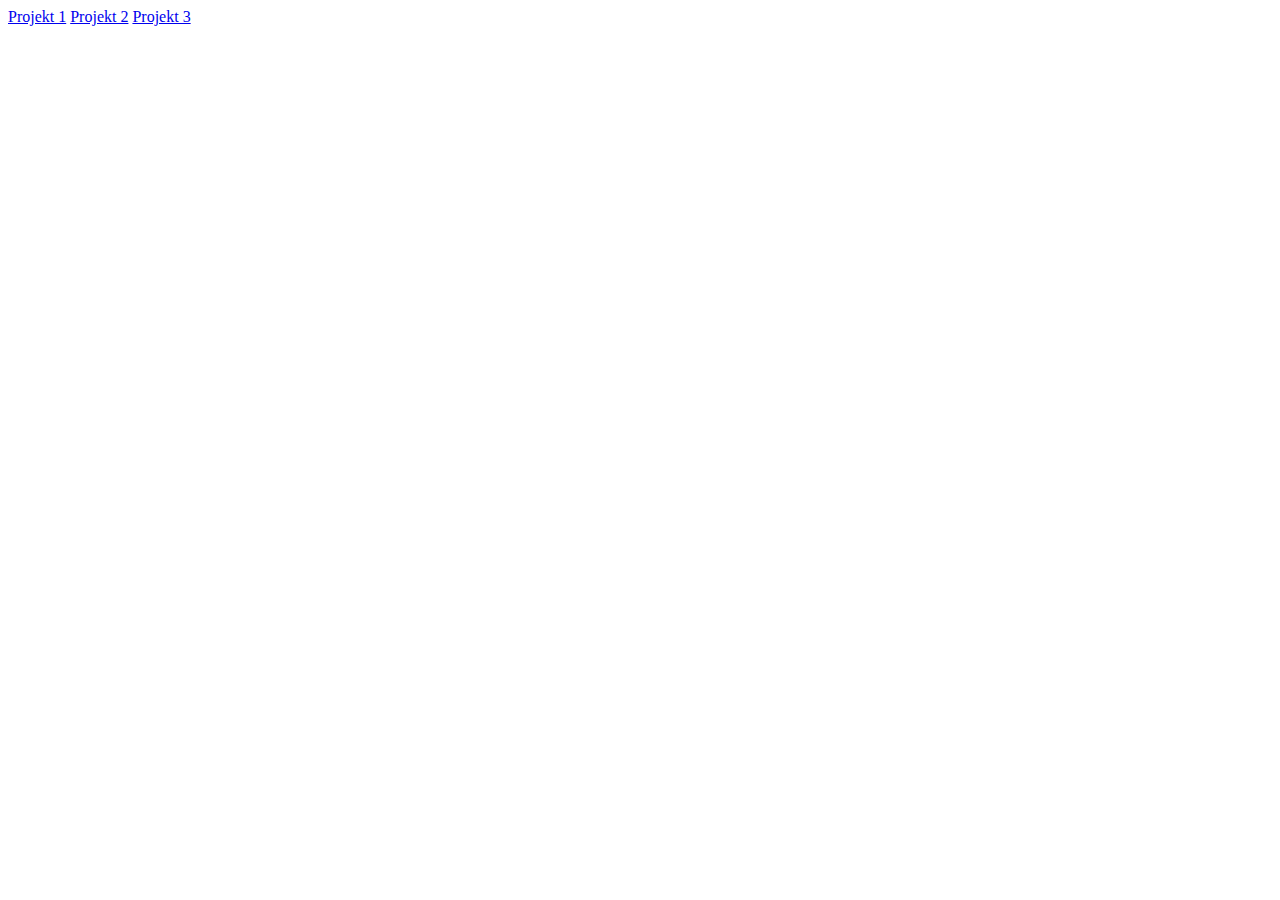
<file: index.html>
<!DOCTYPE html>
<html lang="en">
<head>
    <meta charset="UTF-8">
    <meta name="viewport" content="width=device-width, initial-scale=1.0">
    <title>Document</title>
</head>
<body>
    <a href="./1/index.html">Projekt 1</a>
    <a href="./2/index.html">Projekt 2</a>
    <a href="./3/index.html">Projekt 3</a>
</body>
</html>
</file>
